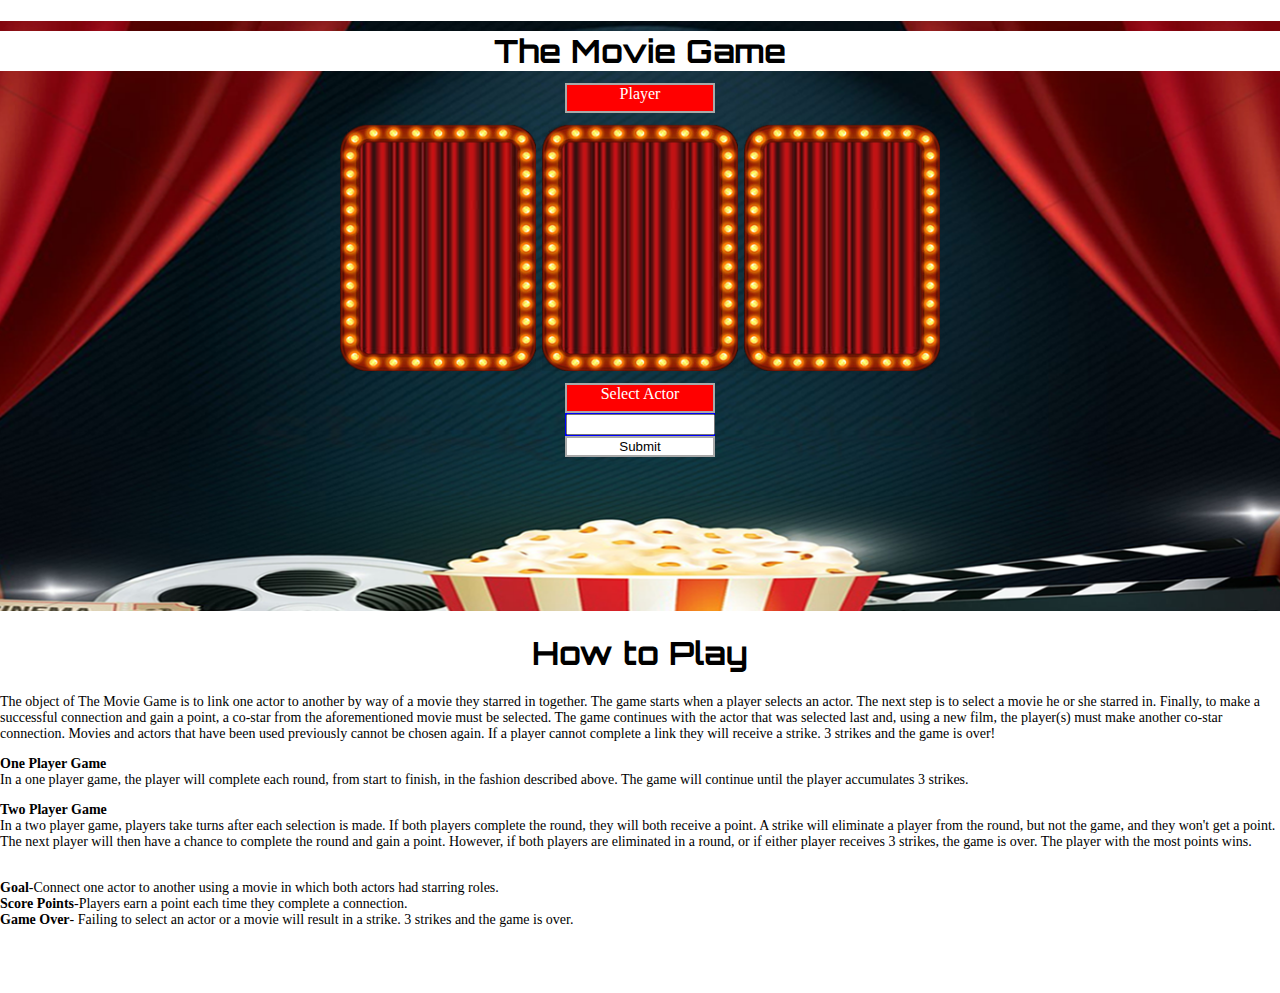
<file: indexNew.html>
<!DOCTYPE html>
<html>
<head>
    <meta charset="UTF-8">
    <meta name="viewport" content="width=device-width, initial-scale=1.0">
    <meta http-equiv="X-UA-Compatible" content="ie=edge">
    <link type="text/css" rel="stylesheet" href="./assets/css/styles.css"/>
    <script src="https://ajax.googleapis.com/ajax/libs/jquery/3.5.1/jquery.min.js"></script>
    <link rel="stylesheet" href="https://stackpath.bootstrapcdn.com/bootstrap/4.5.0/css/bootstrap.min.css" integrity="sha384-9aIt2nRpC12Uk9gS9baDl411NQApFmC26EwAOH8WgZl5MYYxFfc+NcPb1dKGj7Sk" crossorigin="anonymous">
    <link href="https://fonts.googleapis.com/icon?family=Material+Icons" rel="stylesheet">
    <link href="https://fonts.googleapis.com/css?family=Fascinate+Inline|Lobster|Montserrat+Subrayada|Orbitron&display=swap" rel="stylesheet">
    <link href="https://fonts.googleapis.com/css2?family=Press+Start+2P&display=swap" rel="stylesheet">
    <meta name="viewport" content="width=device-width, initial-scale=1.0"/>
    <title>The Movie Game</title>

</head>
<body>
    <!-- Title & Player Info -->
    <div class="game-top">
        <div id="header"><h1>The Movie Game</h1></div>
        <p id="playerName">Player</p>
            

        <!-- Images -->
        <div class="main-container">
            <div id="main">
                <img id="facePlate1" src="./assets/images/imageFrame.png">  
                <div id="firstActor">
                    <img class="gifControl" src="./assets/images/playerOne.jpg">
                </div>     
            </div>
            <div id="main2">
                <img id="posterPlate" src="./assets/images/imageFrame.png"> 
                <div id="posterPic">
                    <!-- <div class="gifControl1"> -->
                        <!-- <img class="gifControl1" src="./assets/images/clapperBoard.png"> -->
                        <!-- <p id="start">CLICK TO START</p> -->
                    <!-- </div> -->
                </div>  
                   
            </div>
            <div  id="main3">
                <img  id="facePlate2" src="./assets/images/imageFrame.png"> 
                <div id="secondActor">
                    <img class="gifControl" src="./assets/images/playerTwo.jpg">
                </div>      
            </div>
        </div>
        <!-- User Input -->
            <form id="selectionForm">
                <p id="input-description">Select Actor</p>
                <input type="text" id="userInput" name="text-area">
                <input type="submit" id="submit-answer">
            </form>
             
   

        <!-- Curtains -->
        <!-- <div id="curtainLeft">
            <img src="" class="img-fluid" alt="Responsive image">

            <img src="./assets/images/curtainLeft.png">
        </div>
        <div id="curtainRight">
            <img src="./assets/images/curtainRight.png">
        </div>
                     -->
    </div>
    <div class="game-directions">
        <h1>How to Play</h1>

        <div class="container">
            <p class="directions"> The object of The Movie Game is to link one actor to another by way of a movie they starred in together.
                The game starts when a player selects an actor. The next step is to select a movie he or she starred in. 
                Finally, to make a successful connection and gain a point, a co-star from the aforementioned movie must
                be selected. The game continues with the actor that was selected last and, using a new film, the player(s) 
                must make another co-star connection. Movies and actors that have been used previously cannot be chosen
                again.  If a player cannot complete a link they will receive a strike.  3 strikes and the game is over!

            </p>
            <p class="directions"><b>One Player Game</b><br>
           
                In a one player game, the player will complete each round, from start to finish, in the fashion
                described above.  The game will continue until the player accumulates 3 strikes.  
            </p> 
            <p class="directions"><b>Two Player Game</b><br>
                In a two player game, players take turns after each selection is made.  If both players complete the 
                round, they will both receive a point.  A strike will eliminate a player from the round, but
                not the game, and they won't get a point. The next player will then have a chance to 
                complete the round and gain a point.  However, if both players are eliminated in a round, or if 
                either player receives 3 strikes, the game is over.  The player with the most points wins.
            </p>
            <p class="directions">
                <br>
                <b>Goal</b>-Connect one actor to another using a movie in which both actors had starring roles.<br>
                <b>Score Points</b>-Players earn a point each time they complete a connection.<br>  
                <b>Game Over</b>- Failing to select an actor or a movie will result in a strike.  3 strikes and the game is over.
            </p>
        </div>
    </div>
    <!-- <footer class="footer">
        <div class="main-footer widgets-dark typo-light">
            <div class="container">
                <div class="row">
                    <div class="col-xs-12 col-sm-6 col-md-3">
                        <div class="widget subscribe no-box">
                            <h3 class="widget-title footer-title">The Movie Game</h3>
                        </div>
                    </div>
                    <div class="col-xs-12 col-sm-6 col-md-3">
                        <div class="widget no-box">
                            <h5 class="footerText">Quick Links<span></span></h5>
                            <ul class="thumbnail-widget">
                                <li>
                                    <div class="thumb-content"><a class="contactFooter" href="./index.html">Home</a></div>	
                                </li>
                               
                                <li>
                                    <div class="thumb-content"><a class="contactFooter" href="./contact.html">Contact</a></div>	
                                </li>
                            </ul>
                        </div>
                    </div>                
                    <div class="col-xs-12 col-sm-6 col-md-3">
                        <div class="widget no-box">
                            <h5 class="footerText">Contact Us<span></span></h5>
                            <p class="contact"><a class="contactFooter" href="tel:816-284-6887">(816)284-6887</a></p>
                            <p class="contact"><a class="contactFooter" href="mailto:info@domain.com">info@domain.com</a></p>
                        </div>
                    </div>
                    
                </div>
            </div>
        </div>
        
        <div class="footer-copyright">
            <div class="container">
                <div class="row">
                    <div class="col-md-12 text-center">
                        <p>Copyright The Movie Game © 2020. All rights reserved.</p>
                    </div>
                </div>
            </div>
        </div>
    </footer> -->
    

<script src="./assets/js/app.js"></script>
<script src="https://code.jquery.com/jquery-3.5.1.min.js" integrity="sha256-9/aliU8dGd2tb6OSsuzixeV4y/faTqgFtohetphbbj0=" crossorigin="anonymous"></script>
<script src="https://cdn.jsdelivr.net/npm/popper.js@1.16.0/dist/umd/popper.min.js" integrity="sha384-Q6E9RHvbIyZFJoft+2mJbHaEWldlvI9IOYy5n3zV9zzTtmI3UksdQRVvoxMfooAo" crossorigin="anonymous"></script>
<script src="https://stackpath.bootstrapcdn.com/bootstrap/4.5.0/js/bootstrap.min.js" integrity="sha384-OgVRvuATP1z7JjHLkuOU7Xw704+h835Lr+6QL9UvYjZE3Ipu6Tp75j7Bh/kR0JKI" crossorigin="anonymous"></script>
    
</body>
</html>
</file>
<file: assets/css/styles.css>
*{
    box-sizing: border-box;
}
body{
    width:100%;
    margin: 0px;
}

.game-top{
    background-image: url("../images/desktopbackground.png");
    background-repeat: no-repeat;
    /* background-attachment: fixed; */
    background-size: cover;
    background-position: center; 
    width: auto;
    height:100%;
    min-height:590px;
    /* overflow-x: hidden;
    overflow-y: hidden; */
}
.game-directions{
    margin-bottom:10px;
    height: 350px;
}
.directions{
    font-size: 14px;
}

h1, h3{
    text-align:center;
    font-family: 'Orbitron', sans-serif;
    position:relative;
    
}

#header{
    position:relative;
    top:10px;
    margin-bottom:20px;
    background-color:white;
    width:100%;
}

.main-container{
    margin-bottom:1px;
    display:flex;
    justify-content: center;
}

.footer{
    margin-top: 10px;
    margin-bottom:0px;

    border-top: 10px solid red;
    background-color:rgb(133, 133, 201);
}
.footer-copyright{
    background-color:red;
    color:white;
    height: 15px;
    margin-bottom:0px;
    
}


/* Selection Input */


#submit-answer{
    background-color:white;
    width: 100%;
    border:2px solid darkgray;
    margin:0px;
    
}
#input-description {
    width: 100%;
    min-height:30px;
    text-align:center;
    color:white;
    background-color:red;
    border:2px solid darkgray;
    margin:0px;

}
#userInput{
    height:100%; 
    width:99%;  
    color:black;
    text-align:center;
    margin:1px;
     
}
/* 
p{
    padding-top:4px;
} */
#selectionForm{
    /* position: fixed; */
    width:150px;
    z-index:-2;
    background-color:blue;
    margin:10px auto;
}

/* Player Information Divs */

#playerName{
  /* margin-bottom:5px; */
  width: 150px;
  min-height:30px;
  text-align:center;
  color:white;
  background-color:red;
  border:2px solid darkgray;
  margin:10px auto;

}
/* #player{
    top:124px;
} */



/* CSS for Images */


#facePlate1, #facePlate2, #posterPlate{
    position:relative;
    margin:0 3px;
    padding: 0px;
    height:auto;
    width:auto;
    z-index:2;
    }


.actorName{
    /* z-index: 5; */
    color:white;
    font-size: 65%;
    position:absolute;
    bottom: 0px;
    text-align: center;
    width:175px;
    background-color: red;
}


.gifControl{     
    border-radius: 9px;
    height:240px;
    width: 175px;
    padding:0;
    margin:0;    
    z-index:-1;
    background-color:#28abfc;
    font-family: 'Press Start 2P', cursive;
    text-shadow: 2px 2px rgb(98, 95, 133);
    font-size: 65%;
    color:white;    
}

    div.scoreCard{
    border-radius: 9px;
    height:240px;
    width: 175px;
    padding:0;
    margin:0;    
    /* z-index:-1; */
    background-color: red;
    font-family: 'Press Start 2P', cursive;
    text-shadow: 2px 2px rgb(98, 95, 133);
    font-size: 65%;
    color:white; 
}

.card-body{
    display:Flex;
    justify-content: center;
    align-items: center;


}

.gifText{
    text-align: center;
    position: relative;
    top: 46%;
}

.playerPrompt{
    color:black;
    top: 10px;
    text-align: center;
    position: relative;


}

/* .gifControl1{
    background-color:#28abfc;
    font-family: 'Press Start 2P', cursive;
    text-shadow: 2px 2px rgb(98, 95, 133);
    font-size: 65%;
    color:white;
    height:240px;
    width: 175px;
    padding:0;
    z-index:-1;
    display:flex;
    justify-content: center;
    align-items: center;

} */
#posterText{
    color:white;
    font-family: 'Press Start 2P', cursive;
    text-shadow: 2px 2px rgb(98, 95, 133);
    /* font-weight: bold; */
    font-size: 65%;
    /* font-size:100px; */
    color:white;
    /* height:240px;
    width: 175px; */
    padding:0;
    bottom:100px;
    /* margin:0;     */
    /* z-index:-1; */
    /* position:absolute; */
    
}

/* #facePlate1, #facePlate2, #posterPlate{
    display:flex;
    justify-content: center;
    position:relative;
    z-index:2;
    } */

#main, #main2, #main3{
    height:auto;
    max-height: 279px;
    /* display:flex;
    justify-content: center; */
}

#firstActor, #secondActor, #posterPic{
    position: relative;
    top: -260.5px;
    left: 25px;
}


/* Curtains & Animation  */

/* #curtainLeft{
    position: absolute;
    z-index: 3;
    top: 0;
    left: -1000px;
    animation-name: left;
    animation-duration: 2s;
}

@keyframes left {
    from {left: 0px;}
    to {left: -1000px;}
}

#curtainRight{
    position:absolute;
    z-index: 3;
    top:0;
    right:-1000px;
    animation-name:right;
    animation-duration: 2s;
}

@keyframes right {
    from {right: 0px;}
    to {right: -1000px;}
} */

/* Media Queries */

/* @media screen  and (max-width: 1320px) {
    #facePlate1, #facePlate2, #posterPlate{
        height: 247.69px;
        width: 195.83px;
}
    form{
        width: 195.98px;
}

    #playerName{
        width: 195.98px;  
}
    #player{
        top:121px;
}  
    .gifControl, div.scoreCard{     
        height:217px;
        width: 158px;
}
    #firstActor, #secondActor, #posterPic{
        top: -234.5px;
        left: 22px;
}  
}  */

@media screen  and (max-width: 1315px) {
    #facePlate1, #facePlate2, #posterPlate{
        height: 247.69px;
        width: 195.83px;
}
#main, #main2, #main3{
    max-height: 250px;}


    form{
        width: 195.98px;
}

    /* #playerName{
        width: 195.98px;  
} */
    #player{
        top:121px;
}  
    .gifControl, div.scoreCard{     
        height:217px;
        width: 158px;
}
    #firstActor, #secondActor, #posterPic{
        top: -234.5px;
        left: 22px;
}  
} 

/* @media screen  and (max-width: 1276px){
    #main, #main2, #main3{
        max-height: 250px;}
 
} */

 /* @media screen  and (max-width: 1182px){
    #facePlate1, #facePlate2, #posterPlate{
        height: 227.69px;
        width: 175.83px;

}
    form{
        width: 175.98px;
}

    #playerName{
        width: 175.98px;  
}
    #player{
        top:121px;
}  
    .gifControl, div.scoreCard{     
        height:194px;
        width: 143px;
}
    #firstActor, #secondActor, #posterPic{
        top: -215px;
        left: 20px;
        
}

    #main, #main2, #main3{
         max-height: 230px;  
} 
} */

/* @media screen  and (max-width: 1080px){

     #facePlate1, #facePlate2, #posterPlate{
        height: 222.69px;
        width: 170.83px;

}
    form{
        width: 170.98px;
}

    #playerName{
        width: 170.98px;  
} 
    #player{
        top:115px;
}  
    .gifControl, div.scoreCard{     
        height:192.5px;
        width: 140px;
}
    #firstActor, #secondActor, #posterPic{
        top: -211px;
        left: 19px; 
}
    #main, #main2, #main3{
        max-height: 210px;
} 

} */

/* @media screen  and (max-width: 692px){
    #facePlate1, #facePlate2, #posterPlate{
       height: 200.69px;
       width: 150.83px;
}

form{
    width: 150.98px;
}

#playerName{
    width: 150.98px;  
} 

#player{
    top:115px;
} 

.gifControl, div.scoreCard{     
    height:192.5px;
    width: 140px;
}

#firstActor, #secondActor, #posterPic{
    top: -200px;
    left: 10px; 
}

#main, #main2, #main3{
    max-height: 210px;
}
} */

/* @media screen and (max-width: 600px){

body{
    background-image:url("../images/cellbackground.png")
}

#main,#main2, #main3{
    width:150px;
    height: 200px;
    margin:.5px auto;
    top:-15px;
    left:-90px;
    position:relative;
}

#header{
    transform:rotate(90deg);
    top:120px;
    right:-85px;
    max-width:500px;
    position:fixed;
}

.main-container{
    width: 160px;
}

form{
    width: 175.98px;
    right:15%;
    z-index:1;
}

#submit-answer, #userInput, #input-description {
    position:relative;
    bottom:-152px;
    height:30px;
}

#userInput{
    background-color:lightgray;   
}

#playerName{
    width: 175.98px;  
} 

#player{
    top:470px;
} 
} */
</file>
